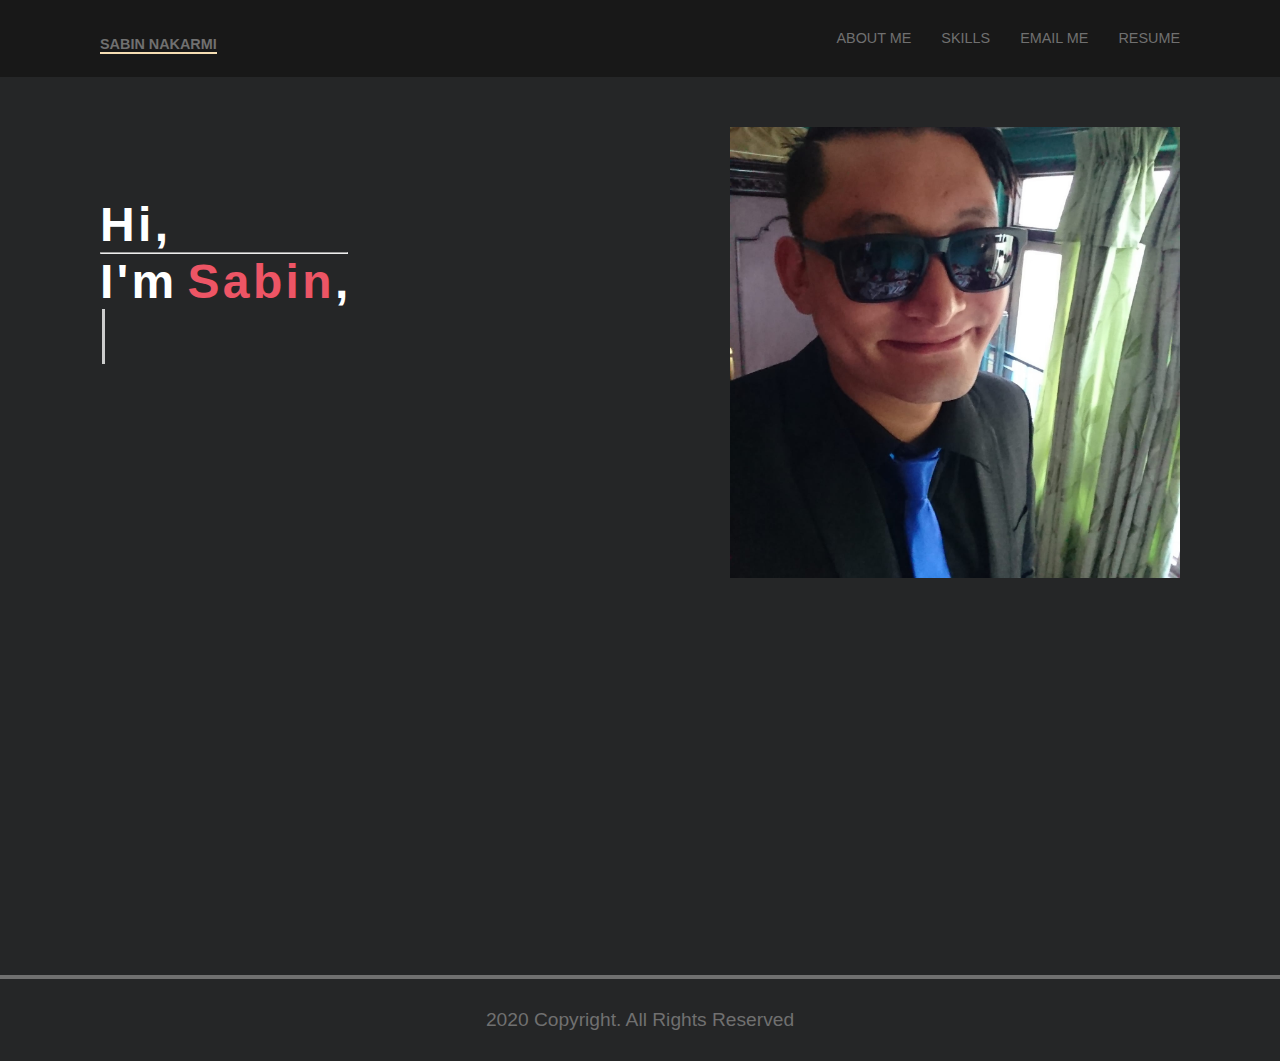
<file: pages/index.html>
<!DOCTYPE html>
<html lang="en">

<head>
    <meta charset="UTF-8">
    <meta name="viewport" content="width=device-width, initial-scale=1.0">
    <title>Sabin Portfolio</title>

    <link rel="stylesheet" href="../css/style.css">
</head>

<body>
    <div class="container navbar">
        <header>
            <div class="lgo">
                <h1><a href='index.html' class="selected">Sabin Nakarmi</a></h1>
            </div>

            <nav>
                <ul>
                    <li>
                        <a href="aboutme.html">About Me</a>
                    </li>
                    <li>
                        <a href="skills.html">Skills</a>
                    </li>
                    <li>
                        <a href="">Email Me</a>
                    </li>
                    <li>
                        <a href="">Resume</a>
                    </li>
                </ul>
            </nav>
        </header>
    </div>

    <div class="container main-info-section">
        <div class="text">
            <h1>
                <span>H</span>
                <span class="m-left">i</span>
                <span class="m-left">,</span>
                <hr>
                <span>I</span>
                <span class="m-left">'</span>
                <span class="m-left">m</span>
                <span class="name">S</span>
                <span class="m-left name">a</span>
                <span class="m-left name">b</span>
                <span class="m-left name">i</span>
                <span class="m-left name">n</span>
                <span class="m-left">,</span>
                <br>
                <span class="typed-text"></span><span class="cursor typing">&nbsp;</span>
            </h1>
        </div>


        <div class="profile-image">
            <img src="../resources/profilepic.jpg" alt="No Image Found">
        </div>
    </div>

    <footer>
        <hr>
        <p>2020 Copyright. All Rights Reserved</p>
    </footer>

    <script src="../js/destination.js"></script>
</body>

</html>
</file>
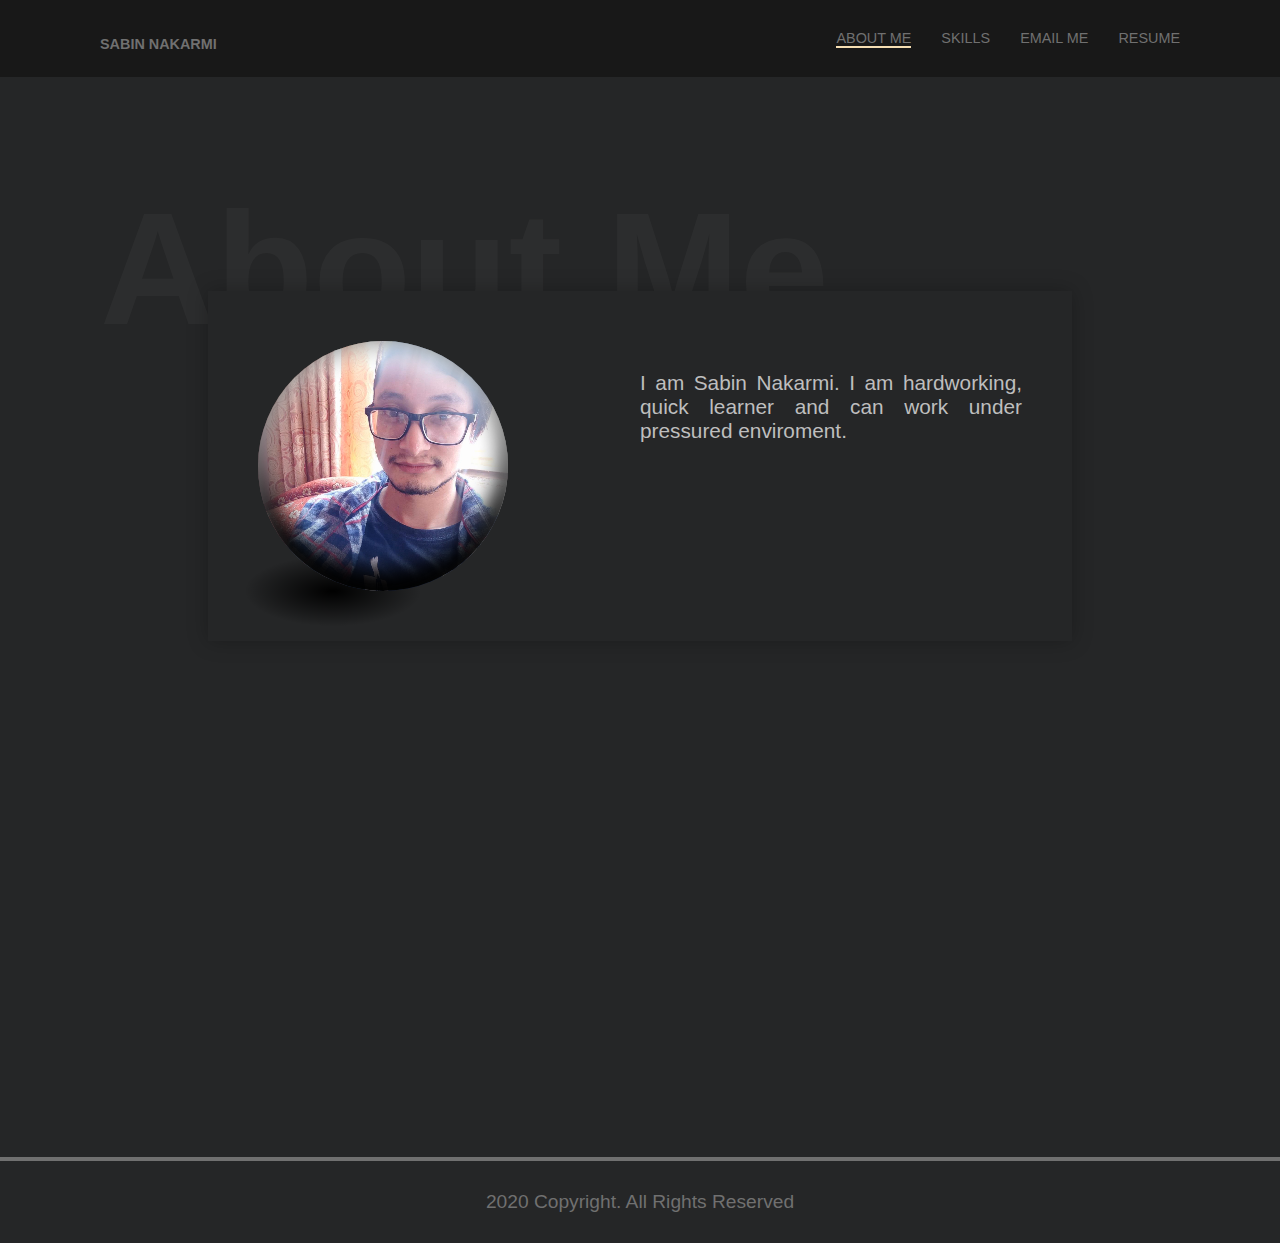
<file: pages/aboutme.html>
<!DOCTYPE html>
<html lang="en">

<head>
    <meta charset="UTF-8">
    <meta name="viewport" content="width=device-width, initial-scale=1.0">
    <title>About Me</title>
    <link rel="stylesheet" href="../css/style.css">
</head>

<body>
    <div class="container navbar">
        <header>
            <div class="lgo">
                <h1><a href='index.html'>Sabin Nakarmi</a></h1>
            </div>

            <nav>
                <ul>
                    <li>
                        <a href="aboutme.html" class="selected">About Me</a>
                    </li>
                    <li>
                        <a href="skills.html">Skills</a>
                    </li>
                    <li>
                        <a href="">Email Me</a>
                    </li>
                    <li>
                        <a href="">Resume</a>
                    </li>
                </ul>
            </nav>
        </header>
    </div>
    <div class="container about">
        <h1>About Me</h1>
        <div class="about-me-info">
            <div class="first">
                <div class="sphere">
                    <video src="../resources/profileVideo.mp4" autoplay muted loop></video>
                </div>
            </div>
            <div class="second">
                <p>I am Sabin Nakarmi. I am hardworking, quick learner and can work under pressured enviroment.</p>
            </div>
        </div>
    </div>

    <footer>
        <hr>
        <p>2020 Copyright. All Rights Reserved</p>
    </footer>
</body>

</html>
</file>
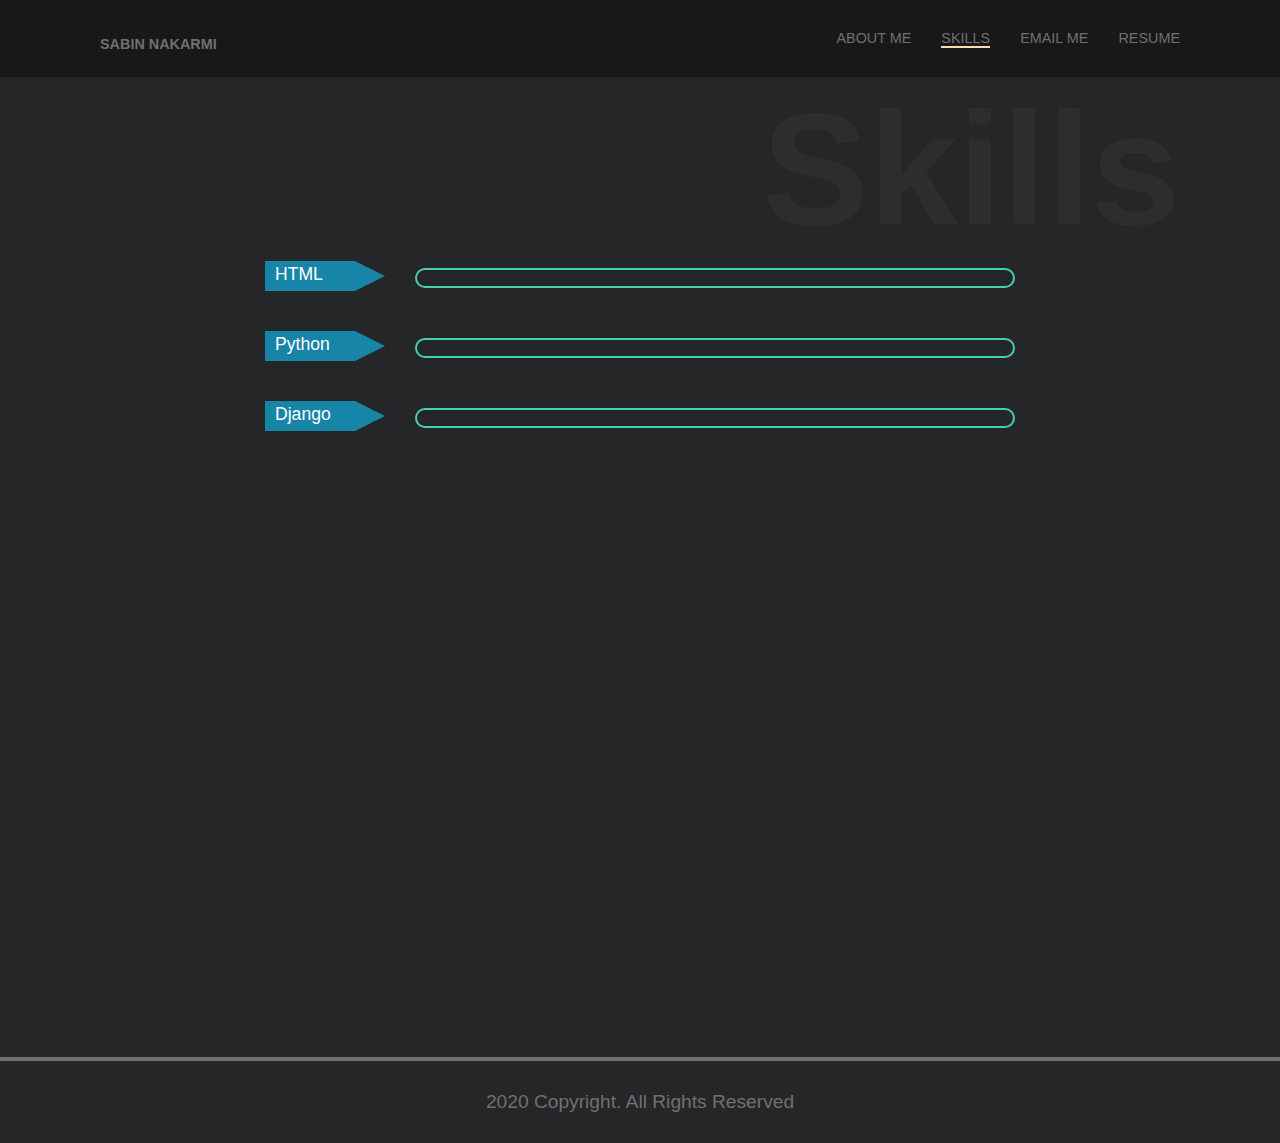
<file: pages/skills.html>
<!DOCTYPE html>
<html lang="en">

<head>
    <meta charset="UTF-8">
    <meta name="viewport" content="width=device-width, initial-scale=1.0">
    <title>Skills</title>
    <link rel="stylesheet" href="../css/style.css">
</head>

<body>
    <div class="container navbar">
        <header>
            <div class="lgo">
                <h1><a href='index.html'>Sabin Nakarmi</a></h1>
            </div>

            <nav>
                <ul>
                    <li>
                        <a href="aboutme.html">About Me</a>
                    </li>
                    <li>
                        <a href="skills.html" class="selected">Skills</a>
                    </li>
                    <li>
                        <a href="">Email Me</a>
                    </li>
                    <li>
                        <a href="">Resume</a>
                    </li>
                </ul>
            </nav>
        </header>
    </div>

    <div class="container skills" id="skills">
        <h1>Skills</h1>

        <div class="html">
            <div class="tag-html">
                <p>HTML</p>
            </div>

            <div class="progressbar">
                <div class="bar-html"></div>
            </div>
        </div>

        <div class="html">
            <div class="tag-python">
                <p>Python</p>
            </div>

            <div class="progressbar">
                <div class="bar-python"></div>
            </div>
        </div>

        <div class="html">
            <div class="tag-django">
                <p>Django</p>
            </div>

            <div class="progressbar">
                <div class="bar-django"></div>
            </div>
        </div>
    </div>

    <footer>
        <hr>
        <p>2020 Copyright. All Rights Reserved</p>
    </footer>
</body>

</html>
</file>
<file: css/style.css>
* {
    margin: 0;
    padding: 0;
    box-sizing: border-box;
    font-family: 'PT Sans', sans-serif;
}

html {
    scroll-behavior: smooth;
}

.container {
    padding: 0 100px 0 100px;
}

nav ul,
.main-info-section {
    display: flex;
    flex-wrap: wrap;
    justify-content: space-between;
}

.selected {
    border-bottom: 2px solid wheat;
}

body {
    background-color: #252627;
}

header {
    display: flex;
    flex-wrap: wrap;
    justify-content: space-between;
    padding: 20px 0;
}

.navbar {
    background-color: #181818;
}

header h1,
header a,
.text p,
.about h1,
.skills h1 {
    color: #707070
}

li {
    list-style: none;
    margin-left: 30px;
}

a {
    text-decoration: none;
    font-size: .9rem;
    text-transform: uppercase;
    position: relative;
    top: 50%;
    bottom: 50%;
    transform: translateY(-50%);
}

.main-info-section {
    height: calc(100vh - 81.6px);
}

.text {
    margin-top: 120px;
}

.text h1 {
    color: #ffffff;
    font-size: 3rem;
    cursor: context-menu;
}

.text span {
    display: inline-block;
}

span:hover {
    color: #48CFAD;
    transition: all .5s;
}

span.name {
    color: #ED5565
}

span.m-left {
    margin-left: -10px;
}

.text p {
    letter-spacing: 3px;
    word-spacing: 10px;
    font-size: .8rem;
}

.text a {
    padding: 12px 25px;
    background-color: none;
    border: 3px solid #ED5565;
    color: #ED5565;
    font-size: .8rem;
    letter-spacing: 2px;
    position: relative;
    top: 80px;
    overflow: hidden;
    transition: .5s;
    display: inline-block;
}

.text a:hover {
    color: #fff;
}

.text a::before {
    content: '';
    background-color: #ED5565;
    position: absolute;
    left: 0;
    top: 0;
    width: 100%;
    height: 0%;
    z-index: -1;
    transition: .5s;
}

.text a:hover::before {
    height: 100%;
}

.profile-image img {
    width: 450px;
    margin-top: 50px;
}

.about {
    height: 100vh;
    margin-top: 100px;
}

.about h1 {
    font-size: 10rem;
    z-index: 0;
    opacity: .1;
}

.about-me-info {
    width: 80%;
    min-height: 300px;
    max-width: 900px;
    background-color: #252627;
    box-shadow: 0 0 1.2rem rgba(0, 0, 0, .25);
    display: flex;
    padding: 50px;
    position: relative;
    top: -70px;
    left: 50%;
    right: 50%;
    transform: translateX(-50%);
    z-index: 1;
}

.about-me-info p {
    font-size: 1.3rem;
    color: #bebebe;
    float: right;
    text-align: justify;
}

.about-me-info p:nth-child(2),
.about-me-info p:last-child {
    margin-top: 30px;
}

.skills {
    height: 100vh;
}

.skills h1 {
    text-align: right;
    font-size: 10rem;
    opacity: .1;
}

.skill-info {
    font-size: 1.4rem;
    color: #bebebe;
    max-width: 800px;
    position: relative;
    left: 50%;
    right: 50%;
    transform: translateX(-50%);
    text-align: center;
    margin-bottom: 50px;
}

.html {
    display: flex;
    flex-wrap: wrap;
    justify-content: center;
    margin-bottom: 40px;
}

div[class^='tag-'] {
    clip-path: polygon(75% 0%, 100% 50%, 75% 100%, 0% 100%, 0% 50%, 0% 0%);
    width: 120px;
    height: 30px;
    background-color: #1785A7;
    margin-right: 30px;
}

div[class^='tag-'] p {
    color: #ffffff;
    text-align: left;
    padding-left: 10px;
    font-size: 1.1rem;
    padding-top: 3px;
}

.progressbar {
    position: relative;
    width: 600px;
    height: 20px;
    border: 2px solid #48CFAD;
    border-radius: 20px;
    margin-top: 7px;
}

div[class^='bar-'] {
    position: absolute;
    background-color: #48CFAD;
    height: 10px;
    border-radius: 20px;
    margin: 2.7px;
}

div[class^='bar-'] {
    width: calc(0 - 6px);
}

footer hr {
    border: 2px solid #707070;
    margin-top: 80px;
}

footer p {
    text-align: center;
    color: #707070;
    font-size: 1.2rem;
    padding: 30px 0px;
}


/*For typing text*/

.typed-text {
    color: #dd7732;
}

.cursor {
    display: inline-block;
    width: 3px;
    background-color: #ccc;
    margin-left: 0.1rem;
    animation: blink 1s infinite;
}

@keyframes blink {
    0% {
        background-color: #ccc;
    }
    49% {
        background-color: #ccc;
    }
    50% {
        background-color: transparent;
    }
    99% {
        background-color: transparent;
    }
    100% {
        background-color: #ccc;
    }
}


/*For Sphere*/

.first,
.second {
    width: 50%;
}

.first {
    float: left;
}

.second {
    float: right;
}

.sphere {
    position: relative;
    width: 250px;
    height: 250px;
    border-radius: 50%;
    z-index: 10;
}

.sphere::before {
    content: '';
    position: absolute;
    top: 0;
    left: 0;
    width: 100%;
    height: 100%;
    z-index: 11;
    border-radius: 50%;
    box-shadow: inset 0 25px 25px rgba(255, 255, 255, 0.5), inset 0 -25px 25px rgba(0, 0, 0, 1), inset 0 0 25px rgba(0, 0, 0, 1);
}

.sphere::after {
    content: '';
    position: absolute;
    bottom: -50px;
    left: -50px;
    width: 250px;
    height: 100px;
    border-radius: 50%;
    background: radial-gradient(#000, transparent, transparent);
    z-index: -1;
}

.sphere video {
    position: absolute;
    top: 0;
    left: 0;
    border-radius: 50%;
    width: 100%;
    height: 100%;
    object-fit: cover;
}
</file>
